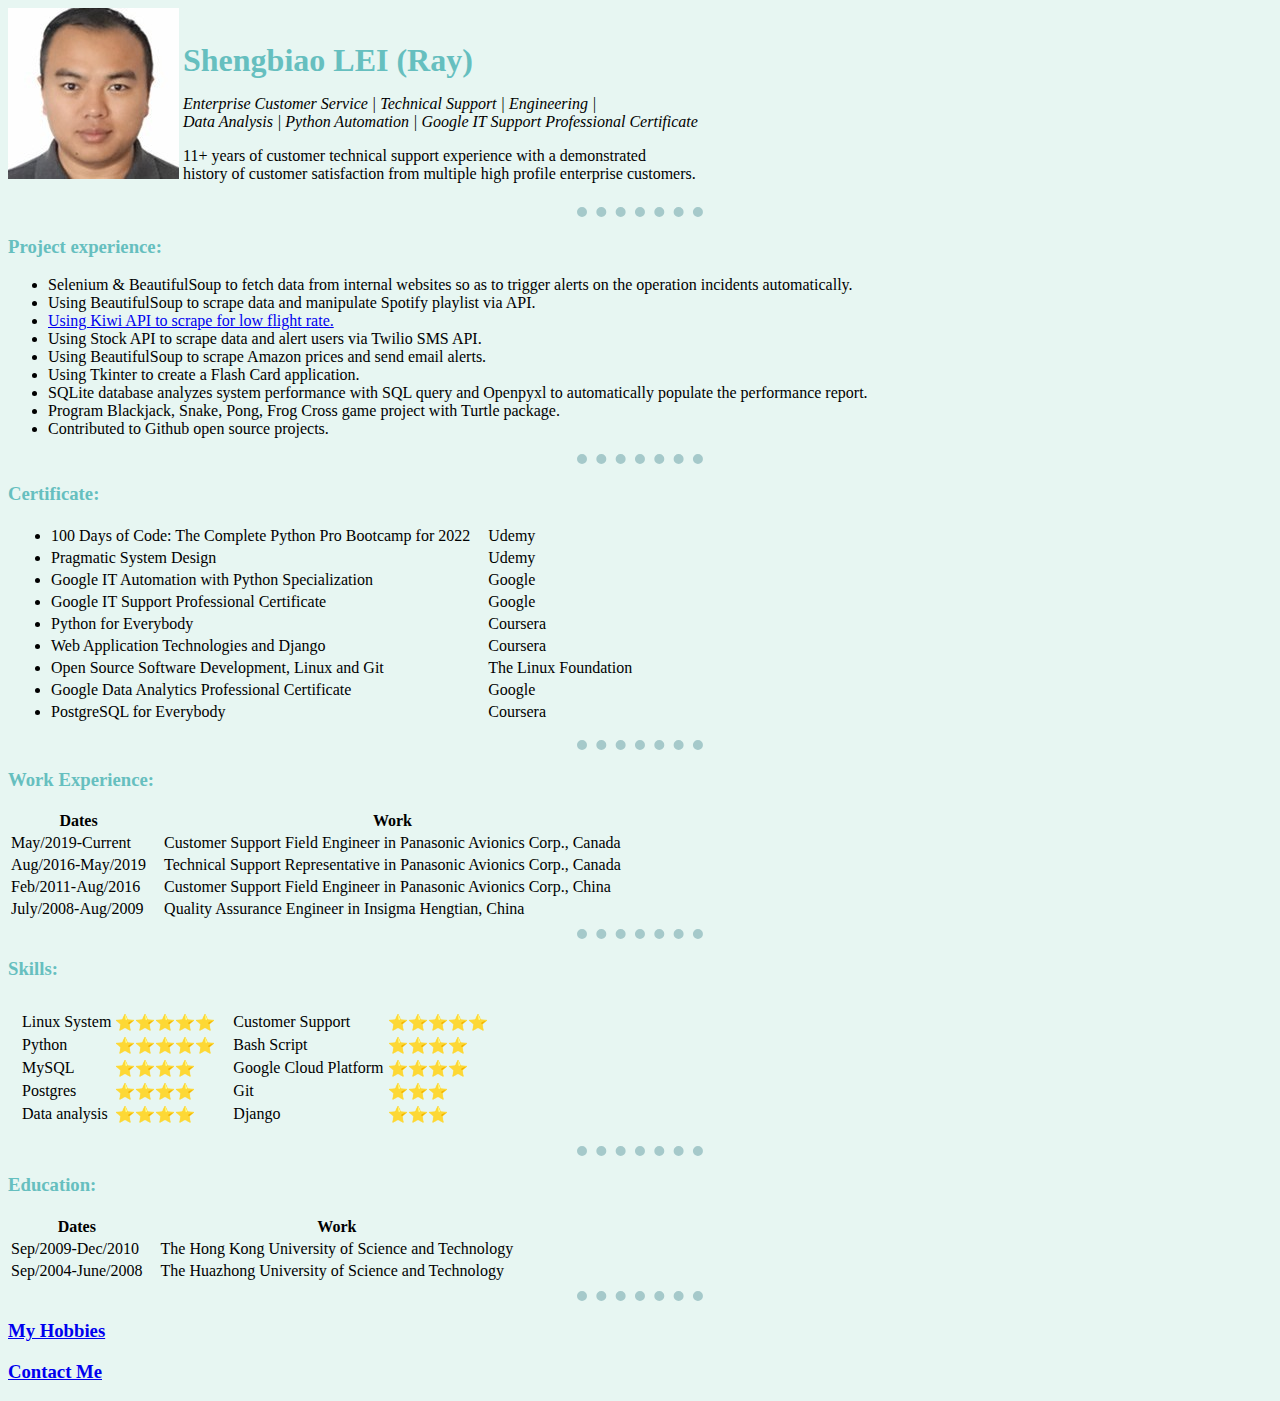
<file: index.html>
<!DOCTYPE html>
<html>
    <head>
        <meta charset="utf-8">
        <title>
            Ray's personal website
        </title>
        <link rel="stylesheet" href="css/style.css">

    </head>
    <body>
        <div class="clearfix">
            <img src="img/1616380690579.jpeg" alt="">
            <div>
                <h1 >Shengbiao LEI (Ray) </h1>
                <p><em>Enterprise Customer Service | Technical Support | Engineering |<br>
                    Data Analysis | Python Automation | Google IT Support Professional Certificate</em></p>
                <p>11+ years of customer technical support experience with a demonstrated <br>
                    history of customer satisfaction from multiple high profile enterprise customers.</p>

            </div>
        </div>
            <hr>
        <h3>Project experience:</h3>
        <ul>
            <li>
                Selenium & BeautifulSoup to fetch data from internal websites so as to trigger alerts on the operation incidents automatically.
            </li>
            <li>
                Using BeautifulSoup to scrape data and manipulate Spotify playlist via API.
            </li>
            <li>
                <a href="https://github.com/fierceray/100days_of_python/tree/main/flight-deals">Using Kiwi API to scrape for low flight rate.</a>
            </li>
            <li>
                Using Stock API to scrape data and alert users via Twilio SMS API.
            </li>
            <li>
                Using BeautifulSoup to scrape Amazon prices and send email alerts.
            </li>
            <li>
                Using Tkinter to create a Flash Card application.
            </li>
            <li>
                SQLite database analyzes system performance with SQL query and Openpyxl to automatically populate the performance report.
            </li>
            <li>
                Program Blackjack, Snake, Pong, Frog Cross game project with Turtle package.
            </li>
            <li>Contributed to Github open source projects.
            </li>
        </ul>
        <hr>
        <h3>Certificate:</h3>
        <ul>
            <table>
                <tr>
                    <td>
                        <li>100 Days of Code: The Complete Python Pro Bootcamp for 2022</li>
                    </td>
                    <td class="sec_td">Udemy</td>
                </tr>
                <tr>
                    <td><li>Pragmatic System Design</li></td>
                    <td class="sec_td">Udemy</td>
                </tr>

                <tr>
                    <td><li>Google IT Automation with Python Specialization</li></td>
                    <td class="sec_td">Google</td>
                </tr>                <tr>
                    <td><li>Google IT Support Professional Certificate</li></td>
                    <td class="sec_td">Google</td>
                </tr>
                <tr>
                    <td><li>Python for Everybody</li></td>
                    <td class="sec_td">Coursera</td>
                </tr>
                                <tr>
                    <td><li>Web Application Technologies and Django</li></td>
                    <td class="sec_td">Coursera</td>
                </tr>
                                <tr>
                    <td><li>Open Source Software Development, Linux and Git</li></td>
                    <td class="sec_td">The Linux Foundation</td>
                </tr>
                <tr>
                    <td><li>Google Data Analytics Professional Certificate</li></td>
                    <td class="sec_td">Google</td>
                </tr>
                <tr>
                    <td><li>PostgreSQL for Everybody</li></td>
                    <td class="sec_td">Coursera</td>
                </tr>
            </table>
        </ul>

        <hr>
           <h3>Work Experience:</h3>
        <table>
            <thead>
                <tr>
                    <th>Dates</th>
                    <th>Work</th>
                </tr>
            </thead>
            <tr>
                <td>
                    May/2019-Current
                </td>
                <td class="sec_td">
                    Customer Support Field Engineer in Panasonic Avionics Corp., Canada
                </td>
            </tr>
            <tr>
                <td>
                    Aug/2016-May/2019
                </td>
                <td class="sec_td">
                    Technical Support Representative in Panasonic Avionics Corp., Canada
                </td>
            </tr>
            <tr>
                <td>
                    Feb/2011-Aug/2016
                </td>
                <td class="sec_td">
                    Customer Support Field Engineer in Panasonic Avionics Corp., China
                </td>
            </tr>
            <tr>
                <td>
                    July/2008-Aug/2009
                </td>
                <td class="sec_td">
                    Quality Assurance Engineer in Insigma Hengtian, China
                </td>
            </tr>
            <tfoot></tfoot>
        </table>
        <hr>
           <h3>Skills:</h3>
        <table cellspacing="10">
            <tr>
                <td> <table>
            <tr>
                <td>
                    Linux System
                </td>
                <td>
                    ⭐⭐⭐⭐⭐️
                </td>
            </tr>
            <tr>
                <td>
                    Python
                </td>
                <td>
                    ⭐⭐⭐⭐⭐️
                </td>
            </tr>
            <tr>
                <td>
                    MySQL
                </td>
                <td>
                    ⭐⭐⭐⭐
                </td>
            </tr>
                        <tr>
                <td>
                    Postgres
                </td>
                <td>
                    ⭐⭐⭐⭐
                </td>
            </tr>
            <tr>
                <td>
                    Data analysis
                </td>
                <td>
                    ⭐⭐⭐⭐
                </td>
            </tr>
        </table>
                </td>
                <td>
                    <table>
                        <tr>
                            <td>
                                Customer Support
                            </td>
                            <td>
                                ⭐⭐⭐⭐⭐
                            </td>
                        </tr>
                         <tr>
                            <td>
                                Bash Script
                            </td>
                            <td>
                                ⭐⭐⭐⭐
                            </td>

                        </tr>
                        <tr>
                            <td>
                                Google Cloud Platform
                            </td>
                            <td>
                                ⭐⭐⭐⭐
                            </td>

                        </tr>
                        <tr>
                            <td>
                                Git
                            </td>
                            <td>
                                ⭐⭐⭐
                            </td>
                        </tr>
                        <tr>
                            <td>
                                Django
                            </td>
                            <td>
                                ⭐⭐⭐
                            </td>
                        </tr>
                    </table>
                </td>
            </tr>

            </table>
                <hr>
        <h3>Education:</h3>
   <table>
            <thead>
                <tr>
                    <th>Dates</th>
                    <th>Work</th>
                </tr>
            </thead>
            <tr>
                <td>
                    Sep/2009-Dec/2010
                </td>
                <td class="sec_td">
                    The Hong Kong University of Science and Technology
                </td>
            </tr>
            <tr>
                <td>
                    Sep/2004-June/2008
                </td>
                <td class="sec_td">
                    The Huazhong University of Science and Technology
                </td>
            </tr>
            <tfoot></tfoot>
        </table>
        <hr>

            <h3><a href="https://www.ontario.ca/page/fishing-licence-canadian-residents">My Hobbies</a></h3>
            <h3><a href="contact_me.html">Contact Me</a></h3>
    </body>
</html>
</file>
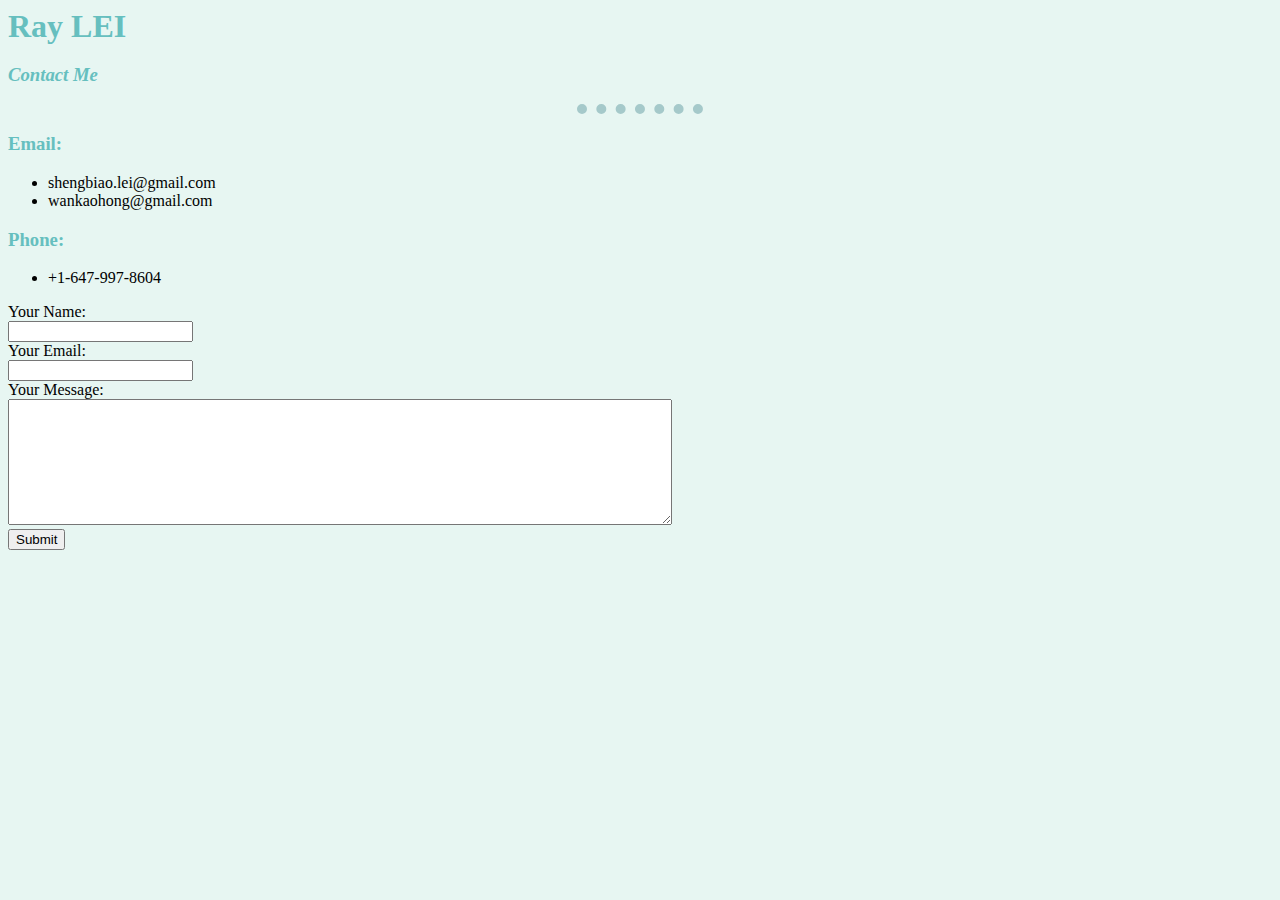
<file: contact_me.html>
<!DOCTYPE html>

<html>
    <head>
        <meta charset="utf-8">
        <title>
            Contact Me
        </title>
        <link rel="stylesheet" href="/css/style.css">
    </head>
    <body>
        <h1>Ray LEI</h1>
        <h3>
            <p><em> Contact Me</em></p>
        </h3>
        <hr>
        <h3>Email:</h3>
        <ul>
            <li>
                shengbiao.lei@gmail.com
            </li>
            <li>
                wankaohong@gmail.com
            </li>
        </ul>
        <h3>Phone:</h3>
        <ul>
            <li>
                +1-647-997-8604
            </li>
        </ul>
        <form action="mailto:wankaohong@gmail.com" method="post">
            <label>Your Name:</label><br>
            <input type="text" name="" value="" ><br>
            <label>Your Email:</label><br>
            <input type="email"><br>
            <label for="">Your Message:</label><br>
            <textarea name="" rows="8" cols="80"></textarea><br>
            <input type="submit" name="">
        </form>
    </body>
</html>
</file>
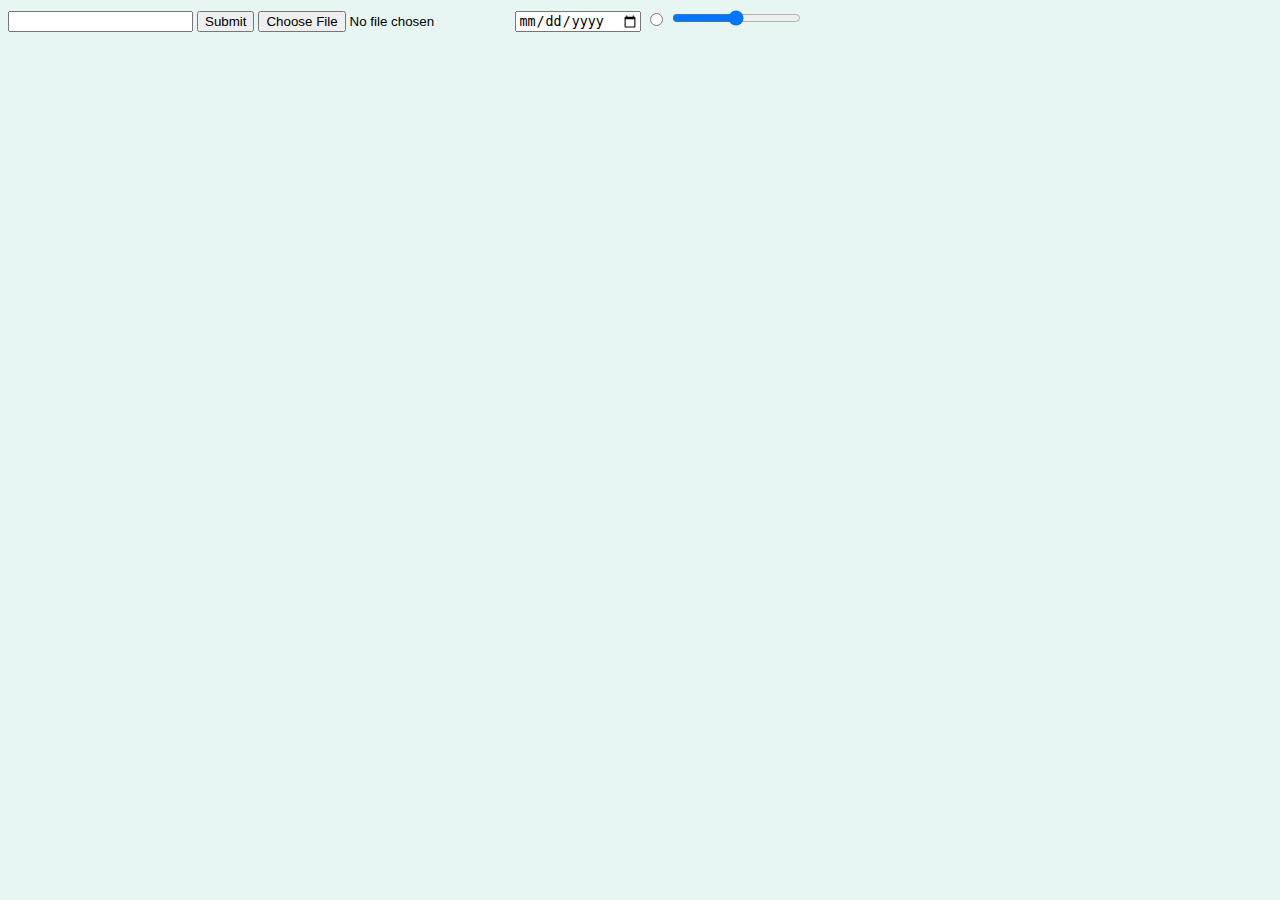
<file: inputs.html>
<!DOCTYPE html>
<html lang="en">
<head>
    <meta charset="UTF-8">
    <title>HTML Inputs</title>
    <link rel="stylesheet" href="/css/style.css">
</head>
<body>
<form action="inputs" method="post">
    <input type="text">
    <input type="submit">
    <input type="file">
    <input type="date">
    <input type="radio">
    <input type="range">
</form>
</body>
</html>
</file>
<file: css/style.css>
body {
    background-color: #E7F6F2;
}
hr {
    border-style: dotted none none none;
    width: 10%;
    border-width: 10px;
    border-color: #A5C9CA;
}

h1 {
    color: #66BFBF;
    display: inline;
}

h3 {
    color: #66BFBF
}

.sec_td {
    padding: 0 15px;
}

p {
    display: block;
}
div {
    display: inline-block;

}

.clearfix::after {
  content: "";
  clear: both;
  display: table;

}
</file>
